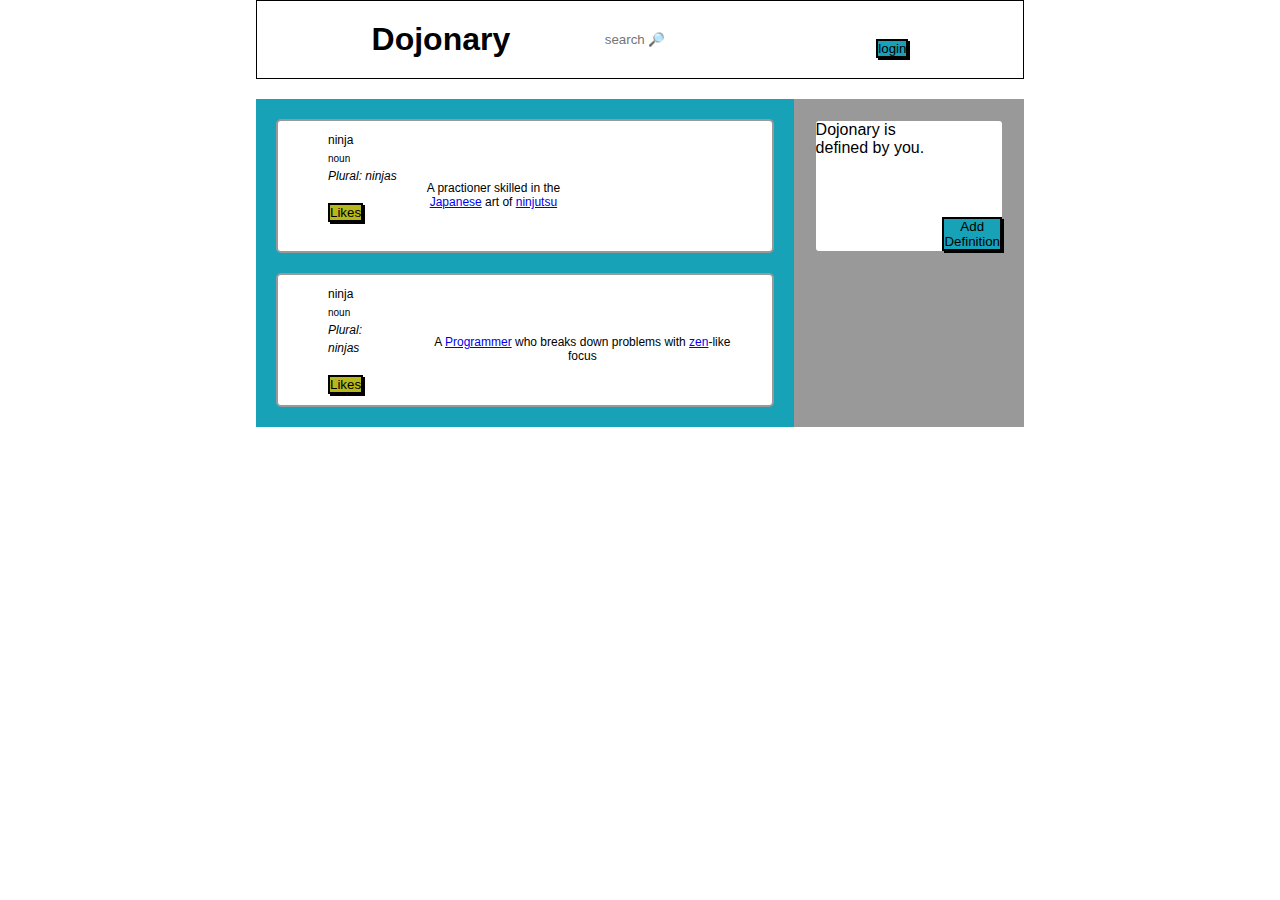
<file: button clicker/index.html>
<!DOCTYPE html>
<html lang="en">
  <head>
    <meta charset="UTF-8" />
    <meta http-equiv="X-UA-Compatible" content="IE=edge" />
    <meta name="viewport" content="width=device-width, initial-scale=1.0" />
    <title>Button Click</title>
    <link rel="stylesheet" href="style.css" />
  </head>
  <body>
    <nav class="nav">
      <h1 class="nav-title">Dojonary</h1>
      <input type="search" placeholder="search 🔎" />
      <button class="btn">login</button>
    </nav>
    <main>
      <div class="col-1">
        <div class="card-body definition-one">
          <div class="left">
            <p>
              ninja
              <br />
              <small>noun </small><br />
              <em>Plural: ninjas</em>
            </p>
            <br />
            <button class="like-btn" onclick="alert('ninja was liked')">
              Likes
            </button>
          </div>
          <div class="right">
            A practioner skilled in the <br />
            <a href="#">Japanese</a> art of <a href="#">ninjutsu</a>
          </div>
        </div>
        <div class="card-body definition-two">
          <div class="left">
            <p>
              ninja
              <br />
              <small>noun </small><br />
              <em>Plural: ninjas</em>
            </p>
            <br />
            <button class="like-btn">Likes</button>
          </div>
          <div class="right">
            A
            <a href="#">Programmer</a> who breaks down problems with
            <a href="#">zen</a>-like focus
          </div>
        </div>
      </div>
      <div class="col-2">
        <div class="card-body add-definition">
          Dojonary is defined by you.
          <button class="add-def btn" onclick="hide(this)">
            Add Definition
          </button>
        </div>
      </div>
    </main>
    <script src="buttons.js"></script>
  </body>
</html>
</file>
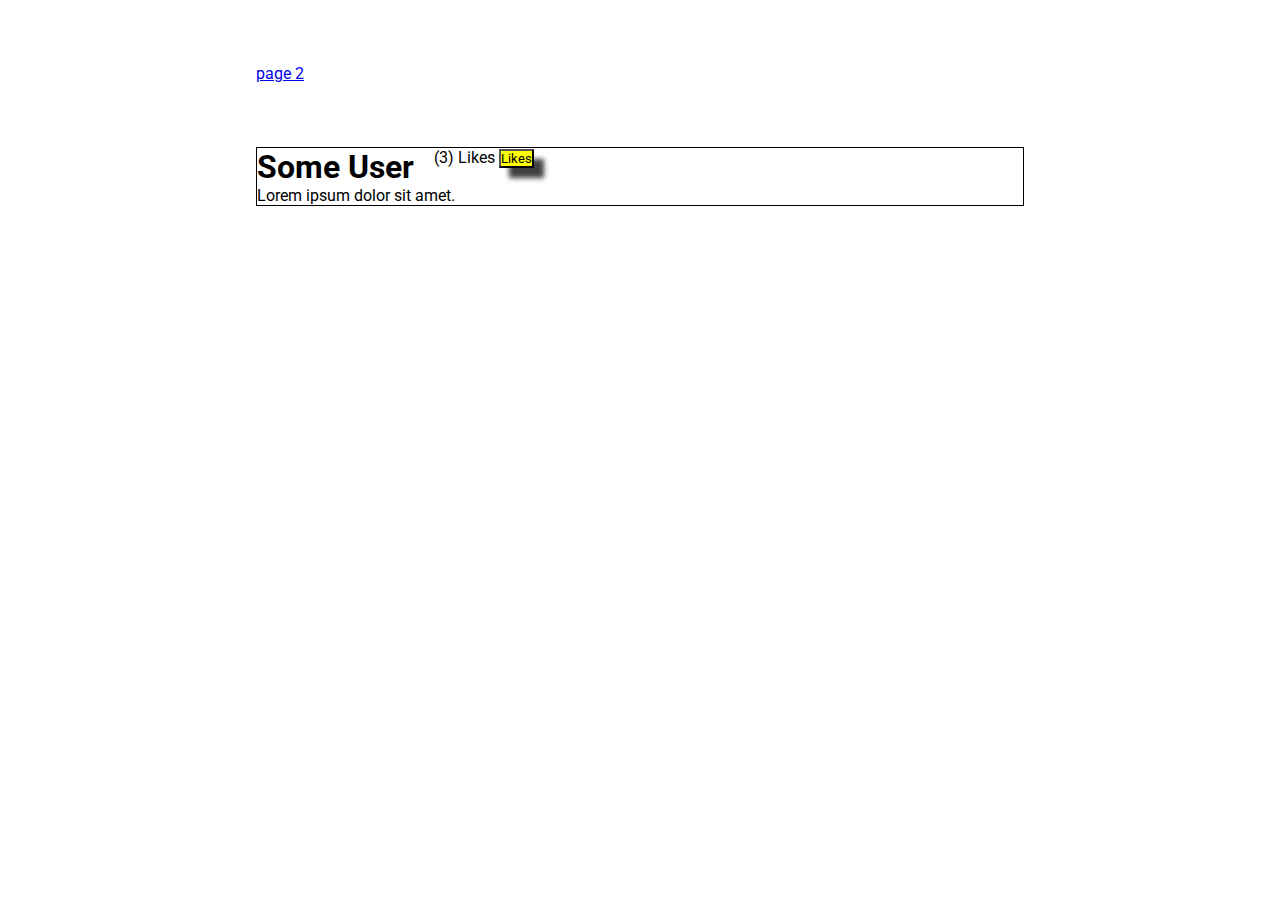
<file: like-btn/index.html>
<!DOCTYPE html>
<html lang="en">
  <head>
    <meta charset="UTF-8" />
    <meta http-equiv="X-UA-Compatible" content="IE=edge" />
    <meta name="viewport" content="width=device-width, initial-scale=1.0" />
    <title>Like Button 👍</title>
    <link rel="stylesheet" href="style.css" />
    <link rel="preconnect" href="https://fonts.googleapis.com" />
    <link rel="preconnect" href="https://fonts.gstatic.com" crossorigin />
    <link
      href="https://fonts.googleapis.com/css2?family=Fredoka+One&family=M+PLUS+Rounded+1c&family=Roboto:wght@300&display=swap"
      rel="stylesheet"
    />
  </head>
  <body>
    <nav>
      <a href="morebtns.html">page 2</a>
    </nav>
    <main>
      <div class="col-1 border">
        <div class="d-flex gap">
          <h1>Some User</h1>
          <span class="gap justify-content-btw justify-content-end"
            >(<span id="like-btn">3</span>) Likes
            <button id="btn" onclick="incrament()" class="bg-yellow box-shadow">
              Likes
            </button></span
          >
        </div>
        <p>Lorem ipsum dolor sit amet.</p>
      </div>
    </main>
    <script src="script.js"></script>
  </body>
</html>
</file>
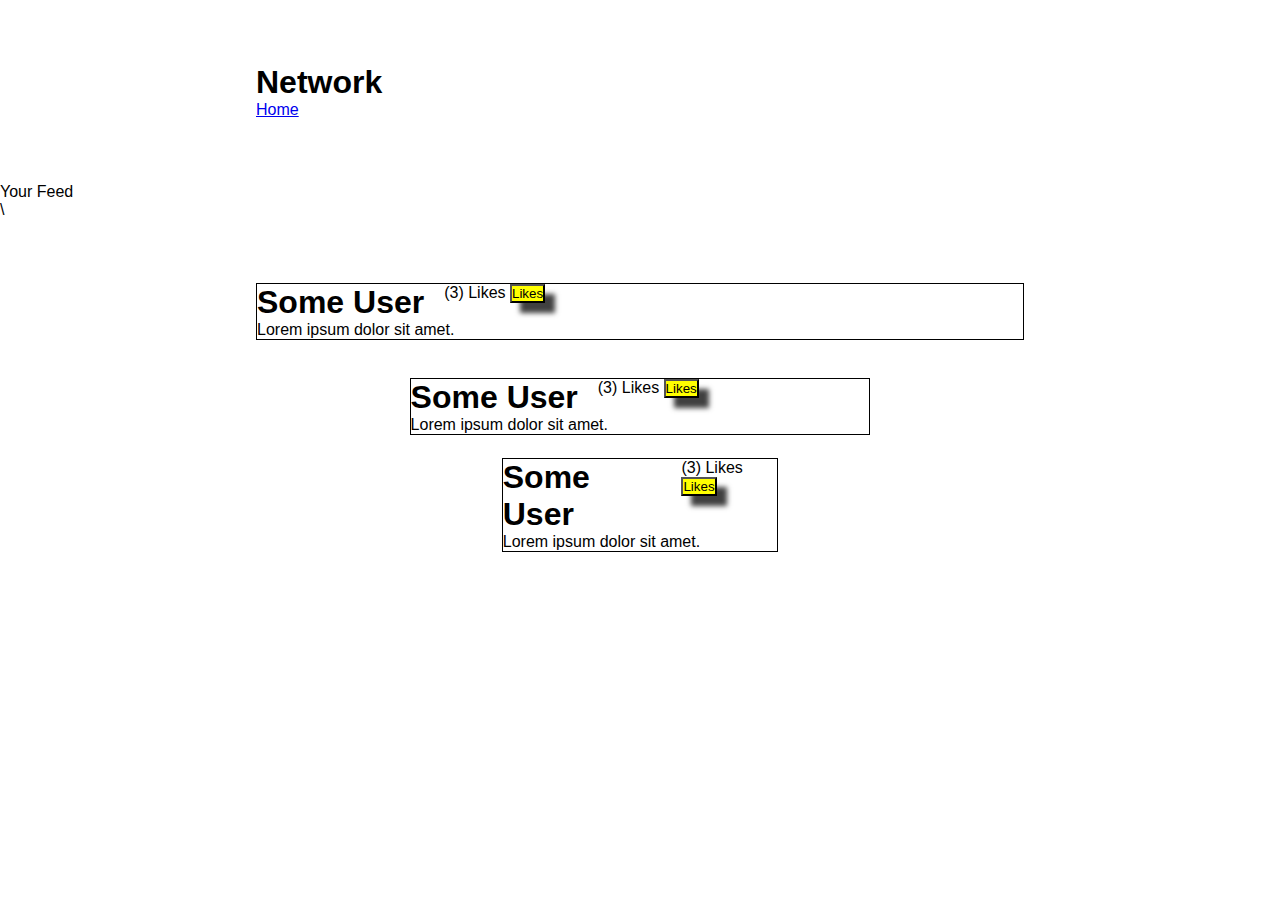
<file: like-btn/morebtns.html>
<!DOCTYPE html>
<html lang="en">
  <head>
    <meta charset="UTF-8" />
    <meta http-equiv="X-UA-Compatible" content="IE=edge" />
    <meta name="viewport" content="width=device-width, initial-scale=1.0" />
    <title>more buttons</title>
    <link rel="stylesheet" href="style.css" />
  </head>
  <body>
    <nav>
      <h1>Network</h1>
      <a href="index.html">Home</a>
    </nav>
    <header>Your Feed</header>
   \ <main>
      <div class="col-1 border">
        <div class="d-flex gap">
          <h1>Some User</h1>
          <span class="gap justify-content-btw justify-content-end"
            >(<span id="like-btn">3</span>) Likes
            <button id="btn" onclick="incrament()" class="bg-yellow box-shadow">
              Likes
            </button></span
          >
        </div>
        <p>Lorem ipsum dolor sit amet.</p>
      </div>
       <main>
      <div class="col-1 border">
        <div class="d-flex gap">
          <h1>Some User</h1>
          <span class="gap justify-content-btw justify-content-end"
            >(<span id="like-btn">3</span>) Likes
            <button id="btn" onclick="incrament()" class="bg-yellow box-shadow">
              Likes
            </button></span
          >
        </div>
        <p>Lorem ipsum dolor sit amet.</p>
      </div> <main>
      <div class="col-1 border">
        <div class="d-flex gap">
          <h1>Some User</h1>
          <span class="gap justify-content-btw justify-content-end"
            >(<span id="like-btn">3</span>) Likes
            <button id="btn" onclick="incrament()" class="bg-yellow box-shadow">
              Likes
            </button></span
          >
        </div>
        <p>Lorem ipsum dolor sit amet.</p>
      </div>
    <script src="script.js"></script>
  </body>
</html>
</file>
<file: button clicker/style.css>
* {
  margin: 0;
  padding: 0;
  border: 0;
  font-family: "M PLUS Rounded 1c", sans-serif;
}
body {
  margin: 0% 20%;
}

.nav {
  display: flex;
  padding: 20px;
  margin-bottom: 20px;
  border: 1px solid;
  justify-content: space-evenly;
}

main {
  display: flex;
  justify-content: space-between;
  /* align-items: center; */
  vertical-align: top;
}

/* columns */
.col-1 {
  background-color: #17a2b8;
  width: 70%;
}
.col-2 {
  background-color: #999;
  width: 30%;
}

.btn {
  background-color: #17a2b8;
  box-shadow: 2px 2px;
  border: 2px solid;
  align-self: flex-end;
}

.like-btn {
  background-color: rgb(183, 183, 26);
  box-shadow: 2px 2px;
  border: 2px solid;
  margin-left: 50px;
}

.card-body {
  /* width: 60%; */
  background-color: #fff;
  border: 2px solid #999;
  margin: 20px;
  border-radius: 5px;
  height: 130px;
  display: flex;
}

p {
  line-height: 1.5;
  /* background-color: red; */
  padding-left: 50px;
  margin-top: 10px;
  font-size: 12px;
}
.right {
  margin: 60px 30px;
  font-size: 12px;
  text-align: center;
}
</file>
<file: like-btn/style.css>
* {
  margin: 0;
  padding: 0;
  font-family: "Roboto", sans-serif;
}

.d-flex {
  display: flex;
}
nav,
main {
  margin: 5% 20%;
}
.justify-content-btw {
  justify-content: space-between;
}
.justify-content-around {
  justify-content: space-around;
}
.justify-content-evently {
  justify-content: space-evenly;
}
.align-items-center {
  align-items: center;
}

.justify-content-end {
  justify-content: end;
}

.align-items-start {
  align-items: flex-start;
}

.align-items-end {
  align-items: flex-end;
}

.col-1 {
  flex: 1;
}
.col-2 {
  flex: 2;
}

.box-shadow {
  box-shadow: 10px 10px 5px 0px rgba(0, 0, 0, 0.75);
}
.bg-yellow {
  background-color: yellow;
}
.bg-black {
  background-color: black;
}

.gap {
  gap: 20px;
}

.border {
  border: 1px solid black;
}
</file>
